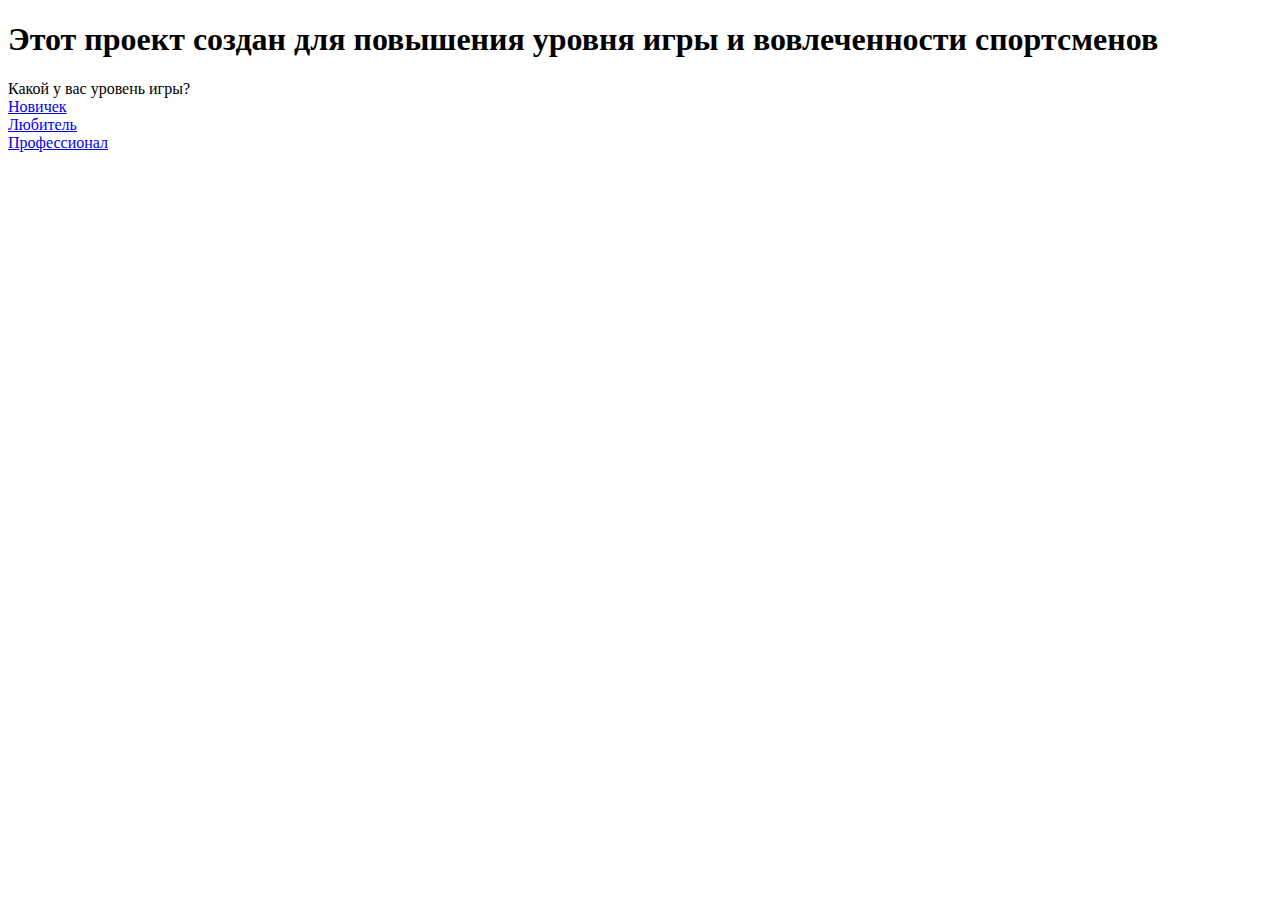
<file: about.html>
<!DOCTYPE html>
<html>
<head>
  <link rel="shortcut icon" href="https://1000cues.ru/upload/iblock/vdd/vidy-bilyarda-01-1.jpg" type="image/x-icon">
  <title>Помощник по бильярду</title>
  <meta http-equiv="Content-Type" content="text/html; charset=utf-8">
  <meta name="viewport" content="width=device-width, initial-scale=2.0">
 </head>
  <h1>Этот проект создан для повышения уровня игры и вовлеченности спортсменов</h1>
  <p1>Какой у вас уровень игры?</p1>
  <li><a href="novichok.html">Новичек</a></li>
  <li><a href="lybitel.html">Любитель</a></li>
  <li><a href="profi.html">Профессионал</a></li>

</html>
</file>
